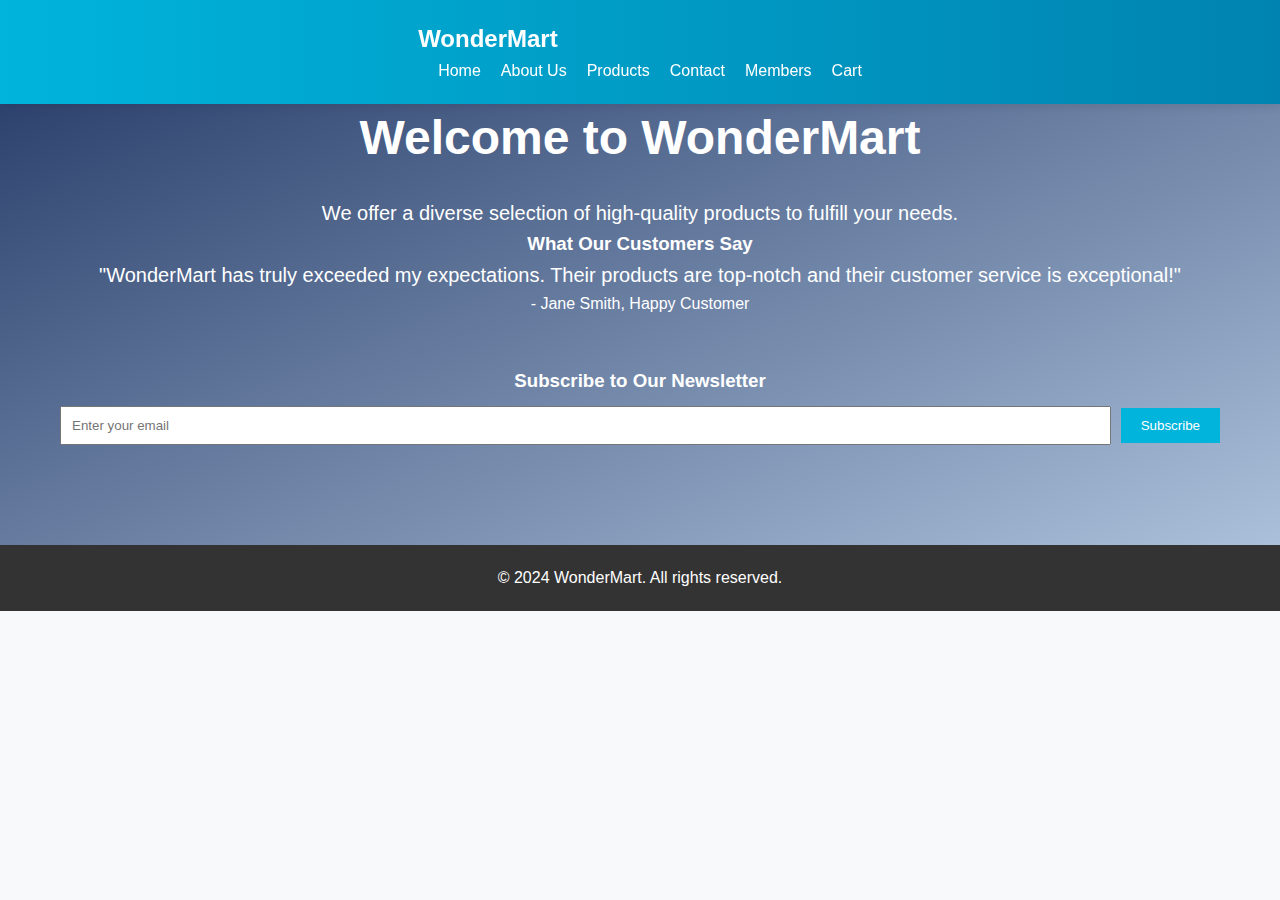
<file: index.html>
<!DOCTYPE html>
<html lang="en">
<head>
  <meta charset="UTF-8">
  <meta name="viewport" content="width=device-width, initial-scale=1.0">
  <title>WonderMart</title>
  <link rel="stylesheet" href="styles.css">
</head>
<body>
  <header>
    <div class="container">
        <div class="logo-icon">
            <h1 class="logo">WonderMart</h1>
            <div class="icon">&#9776;</div> 
        </div>
        <nav>
            <ul>
                <li><a href="index.html">Home</a></li>
                <li><a href="about.html">About Us</a></li>
                <li><a href="products.html">Products</a></li>
                <li><a href="contact.html">Contact</a></li>
                <li><a href="members.html">Members</a></li> 
                <li><a href="cart.html">Cart</a></li> 
            </ul>
        </nav>
    </div>
</header>
  
  <section id="home">
    <div class="container">
      <h2>Welcome to WonderMart</h2>
      <p>We offer a diverse selection of high-quality products to fulfill your needs.</p>

      <div class="testimonials">
        <h3>What Our Customers Say</h3>
        <div class="testimonial">
          <p>"WonderMart has truly exceeded my expectations. Their products are top-notch and their customer service is exceptional!"</p>
          <span>- Jane Smith, Happy Customer</span>
        </div>
      </div>

      <div class="newsletter">
        <h3>Subscribe to Our Newsletter</h3>
        <form action="#" method="post">
          <input type="email" name="email" placeholder="Enter your email">
          <button type="submit">Subscribe</button>
        </form>
      </div>
    </div>
  </section>

  <footer>
    <div class="container">
      <p>&copy; 2024 WonderMart. All rights reserved.</p>
    </div>
  </footer>
  
  <script>
  document.addEventListener("DOMContentLoaded", function() {
    const icon = document.querySelector(".icon");
    const nav = document.querySelector("nav");

    icon.addEventListener("click", function() {
      nav.classList.toggle("open");
    });
  });
</script>
</body>
</html>
</file>
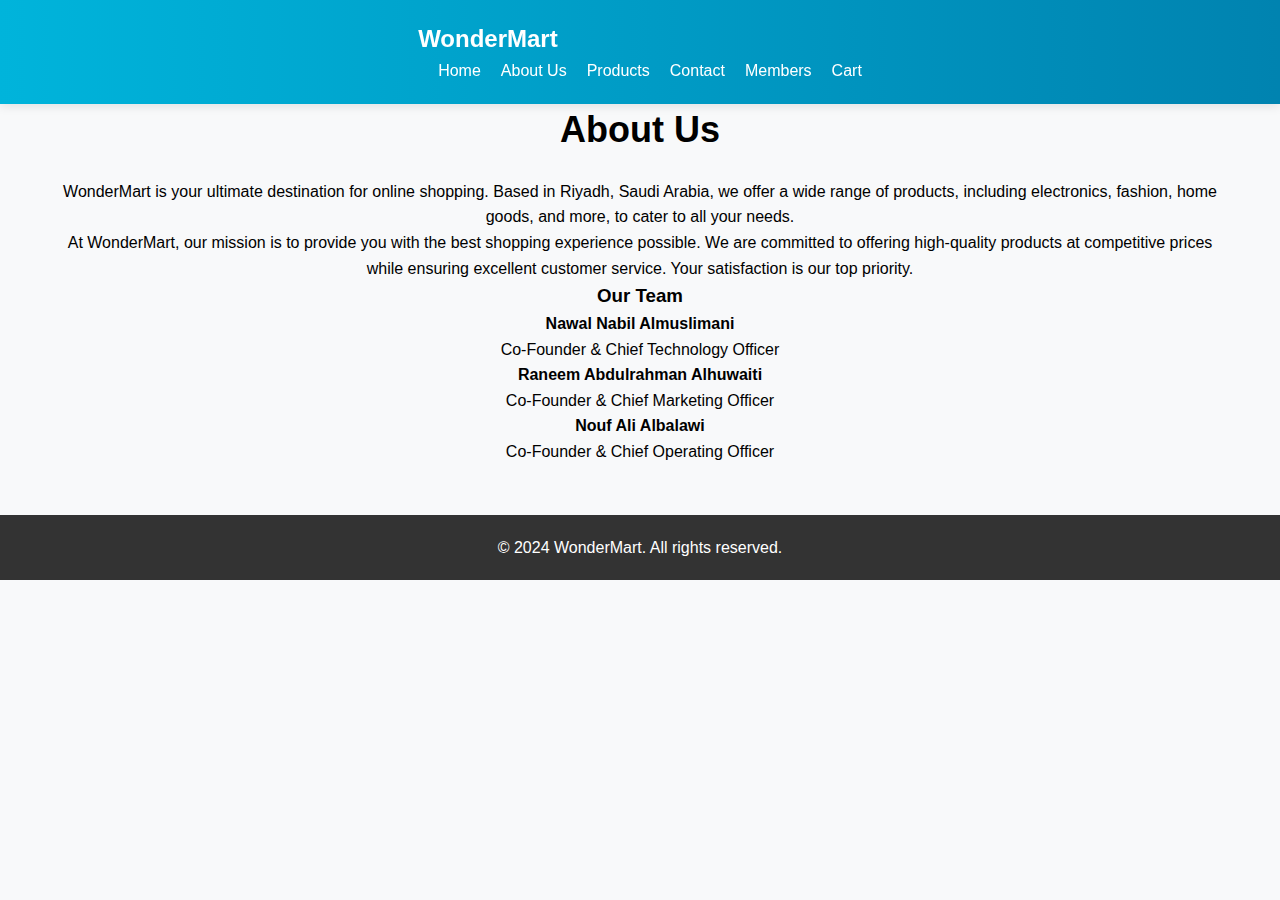
<file: about.html>
<!DOCTYPE html>
<html lang="en">
<head>
    <meta charset="UTF-8">
    <meta name="viewport" content="width=device-width, initial-scale=1.0">
    <title>About Us - WonderMart</title>
    <link rel="stylesheet" href="styles.css">
</head>
<body>
  <header>
    <div class="container">
        <div class="logo-icon">
            <h1 class="logo">WonderMart</h1>
            <div class="icon">&#9776;</div> 
        </div>
        <nav>
            <ul>
                <li><a href="index.html">Home</a></li>
                <li><a href="about.html">About Us</a></li>
                <li><a href="products.html">Products</a></li>
                <li><a href="contact.html">Contact</a></li>
                <li><a href="members.html">Members</a></li> 
                <li><a href="cart.html">Cart</a></li> 
            </ul>
        </nav>
    </div>
</header>
    <br><br>
    <section id="about">
        <div class="container">
            <h2>About Us</h2>
            <p>WonderMart is your ultimate destination for online shopping. Based in Riyadh, Saudi Arabia, we offer a wide range of products, including electronics, fashion, home goods, and more, to cater to all your needs.</p>
            <p>At WonderMart, our mission is to provide you with the best shopping experience possible. We are committed to offering high-quality products at competitive prices while ensuring excellent customer service. Your satisfaction is our top priority.</p>
            <h3>Our Team</h3>
            <div class="team-member">
                <h4>Nawal Nabil Almuslimani</h4>
                <p>Co-Founder & Chief Technology Officer</p>
            </div>
            <div class="team-member">
                <h4>Raneem Abdulrahman Alhuwaiti</h4>
                <p>Co-Founder & Chief Marketing Officer</p>
            </div>
            <div class="team-member">
                <h4>Nouf Ali Albalawi</h4>
                <p>Co-Founder & Chief Operating Officer</p>
            </div>
        </div>
    </section>

    <footer>
        <div class="container">
            <p>&copy; 2024 WonderMart. All rights reserved.</p>
        </div>
    </footer>
	  <script>
  document.addEventListener("DOMContentLoaded", function() {
    const icon = document.querySelector(".icon");
    const nav = document.querySelector("nav");

    icon.addEventListener("click", function() {
      nav.classList.toggle("open");
    });
  });
</script>
</body>
</html>
</file>
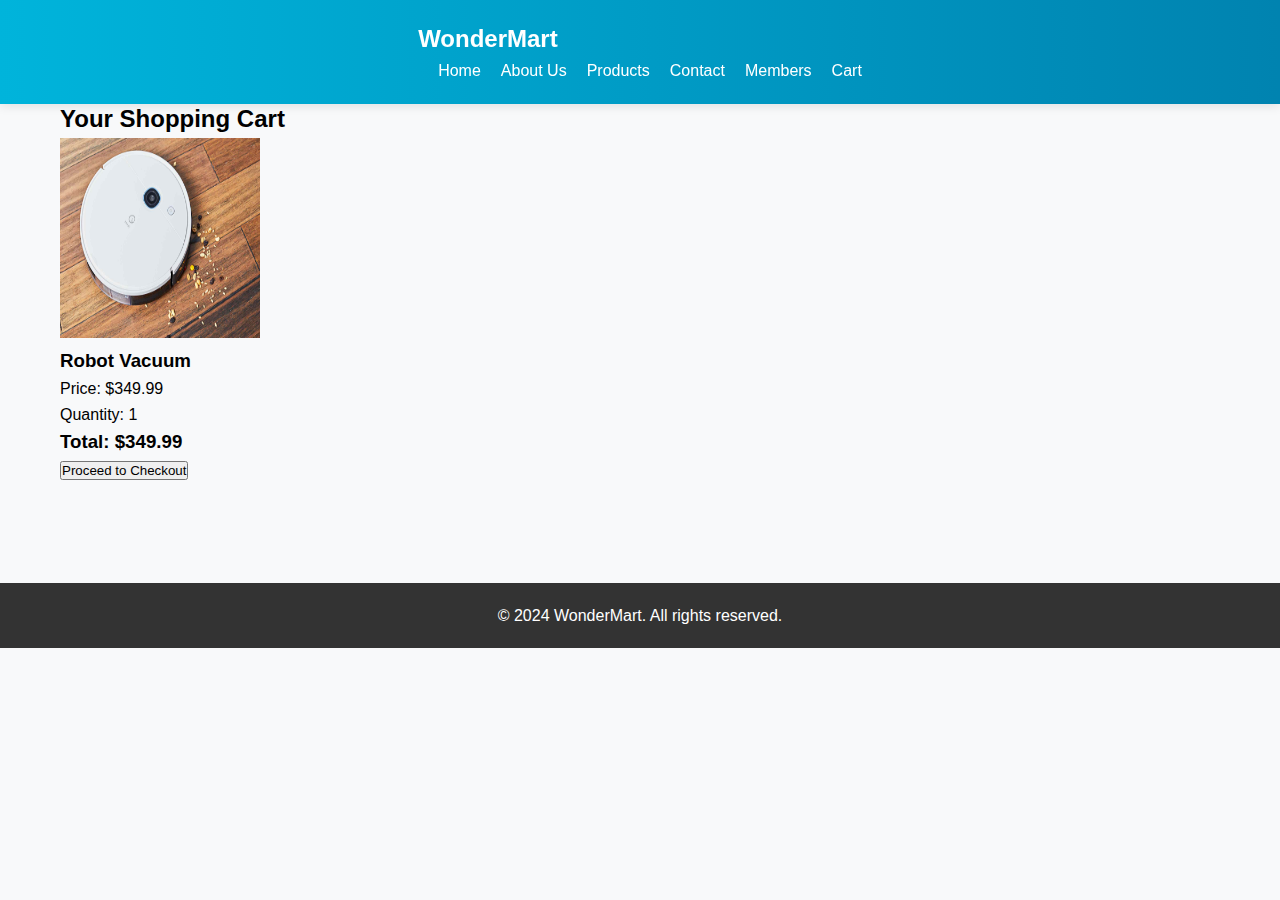
<file: cart.html>
<!DOCTYPE html>
<html lang="en">
<head>
    <meta charset="UTF-8">
    <meta name="viewport" content="width=device-width, initial-scale=1.0">
    <title>Cart - WonderMart</title>
    <link rel="stylesheet" href="styles.css">
</head>
<body>
    <header>
        <div class="container">
            <div class="logo-icon">
                <h1 class="logo">WonderMart</h1>
                <div class="icon">&#9776;</div> 
            </div>
            <nav>
                <ul>
                    <li><a href="index.html">Home</a></li>
                    <li><a href="about.html">About Us</a></li>
                    <li><a href="products.html">Products</a></li>
                    <li><a href="contact.html">Contact</a></li>
                    <li><a href="members.html">Members</a></li> 
                    <li><a href="cart.html">Cart</a></li> 
                </ul>
            </nav>
        </div>
    </header>

    <section id="cart">
        <div class="container">
            <h2>Your Shopping Cart</h2>
            <div class="cart-items">
                <!-- Cart items will be displayed here -->
                <div class="cart-item">
                  <img src="robot_vacuum.jpg" alt="Product 1" width="200" height="200">

                    <div class="item-details">
                        <h3>Robot Vacuum</h3>
                        <p>Price: $349.99</p>
                        <p>Quantity: 1</p>
                    </div>
                </div>
                <!-- Repeat this structure for each item in the cart -->
            </div>
            <div class="cart-total">
                <h3>Total: $349.99</h3> <!-- Total price of all items in the cart -->
                <button>Proceed to Checkout</button>
            </div>
        </div>
    </section>

    <footer>
        <div class="container">
            <p>&copy; 2024 WonderMart. All rights reserved.</p>
        </div>
    </footer>

    <script>
        document.addEventListener("DOMContentLoaded", function() {
            const icon = document.querySelector(".icon");
            const nav = document.querySelector("nav");

            icon.addEventListener("click", function() {
                nav.classList.toggle("open");
            });
        });
    </script>
</body>
</html>
</file>
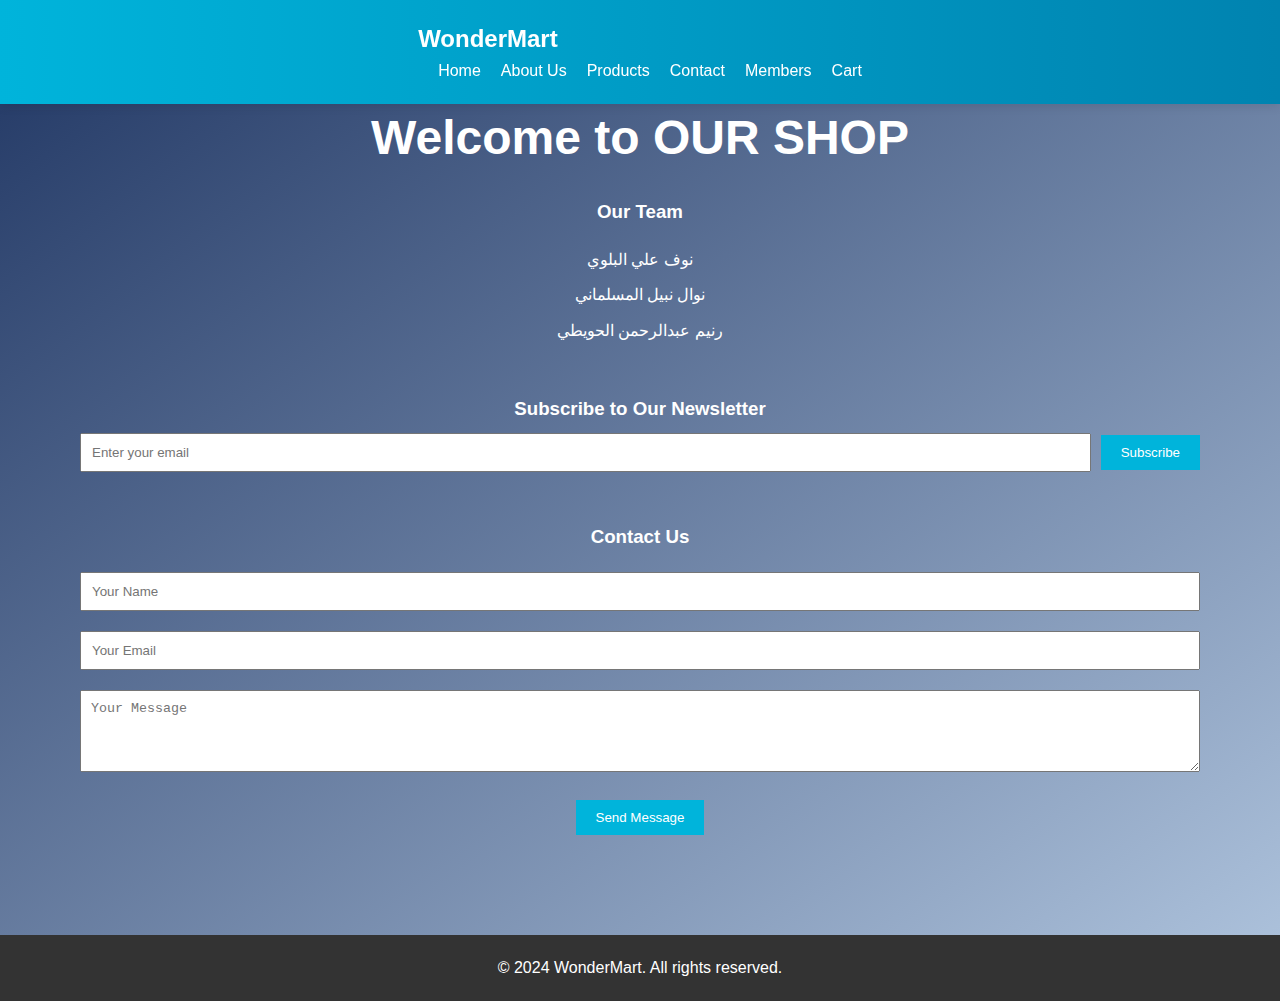
<file: members.html>
<!DOCTYPE html>
<html lang="en">
<head>
  <meta charset="UTF-8">
  <meta name="viewport" content="width=device-width, initial-scale=1.0">
  <title>WonderMart</title>
  <link rel="stylesheet" href="styles.css">
</head>
<body>
  <header>
    <div class="container">
        <div class="logo-icon">
            <h1 class="logo">WonderMart</h1>
            <div class="icon">&#9776;</div> 
        </div>
        <nav>
            <ul>
                <li><a href="index.html">Home</a></li>
                <li><a href="about.html">About Us</a></li>
                <li><a href="products.html">Products</a></li>
                <li><a href="contact.html">Contact</a></li>
                <li><a href="members.html">Members</a></li> 
                <li><a href="cart.html">Cart</a></li> 
            </ul>
        </nav>
    </div>
</header>

  <section id="home">
    <div class="container">
      <h2>Welcome to OUR SHOP</h2>

      <div class="container">
       
        
        <h3>Our Team</h3>
        <ul id="team-members">
        </ul>

      <div class="newsletter">
        <h3>Subscribe to Our Newsletter</h3>
        <form action="#" method="post">
          <input type="email" name="email" placeholder="Enter your email">
          <button type="submit">Subscribe</button>
        </form>
      </div>

      <div id="contact-form">
        <h3>Contact Us</h3>
        <form action="#" method="post" onsubmit="return validateForm()">
          <input type="text" name="name" placeholder="Your Name" required>
          <input type="email" name="email" placeholder="Your Email" required pattern="[a-z0-9._%+-]+@[a-z0-9.-]+\.[a-z]{2,}$">
          <textarea name="message" placeholder="Your Message" rows="4" required></textarea>
          <input type="submit" value="Send Message">
        </form>
      </div>
    </div>
  </section>



  <script>
    document.addEventListener("DOMContentLoaded", function() {
      const teamMembers = [
        "نوال نبيل المسلماني",
        "رنيم عبدالرحمن الحويطي",
        "نوف علي البلوي"
      ];
      const teamList = document.getElementById("team-members");
      teamMembers.sort(() => Math.random() - 0.5);
      teamMembers.forEach(member => {
        const listItem = document.createElement("li");
        listItem.textContent = member;
        teamList.appendChild(listItem);
      });
    });

    function validateForm() {
      const emailField = document.forms["contactForm"]["email"].value;
      const emailPattern = /[a-z0-9._%+-]+@[a-z0-9.-]+\.[a-z]{2,}$/;
      if (!emailPattern.test(emailField)) {
        alert("Please enter a valid email address.");
        return false;
      }
    }
  </script>
  <footer>
    <div class="container">
      <p>&copy; 2024 WonderMart. All rights reserved.</p>
    </div>
  </footer>
  
  <script>
  document.addEventListener("DOMContentLoaded", function() {
    const icon = document.querySelector(".icon");
    const nav = document.querySelector("nav");

    icon.addEventListener("click", function() {
      nav.classList.toggle("open");
    });
  });
</script>
</body>
</html>
</file>
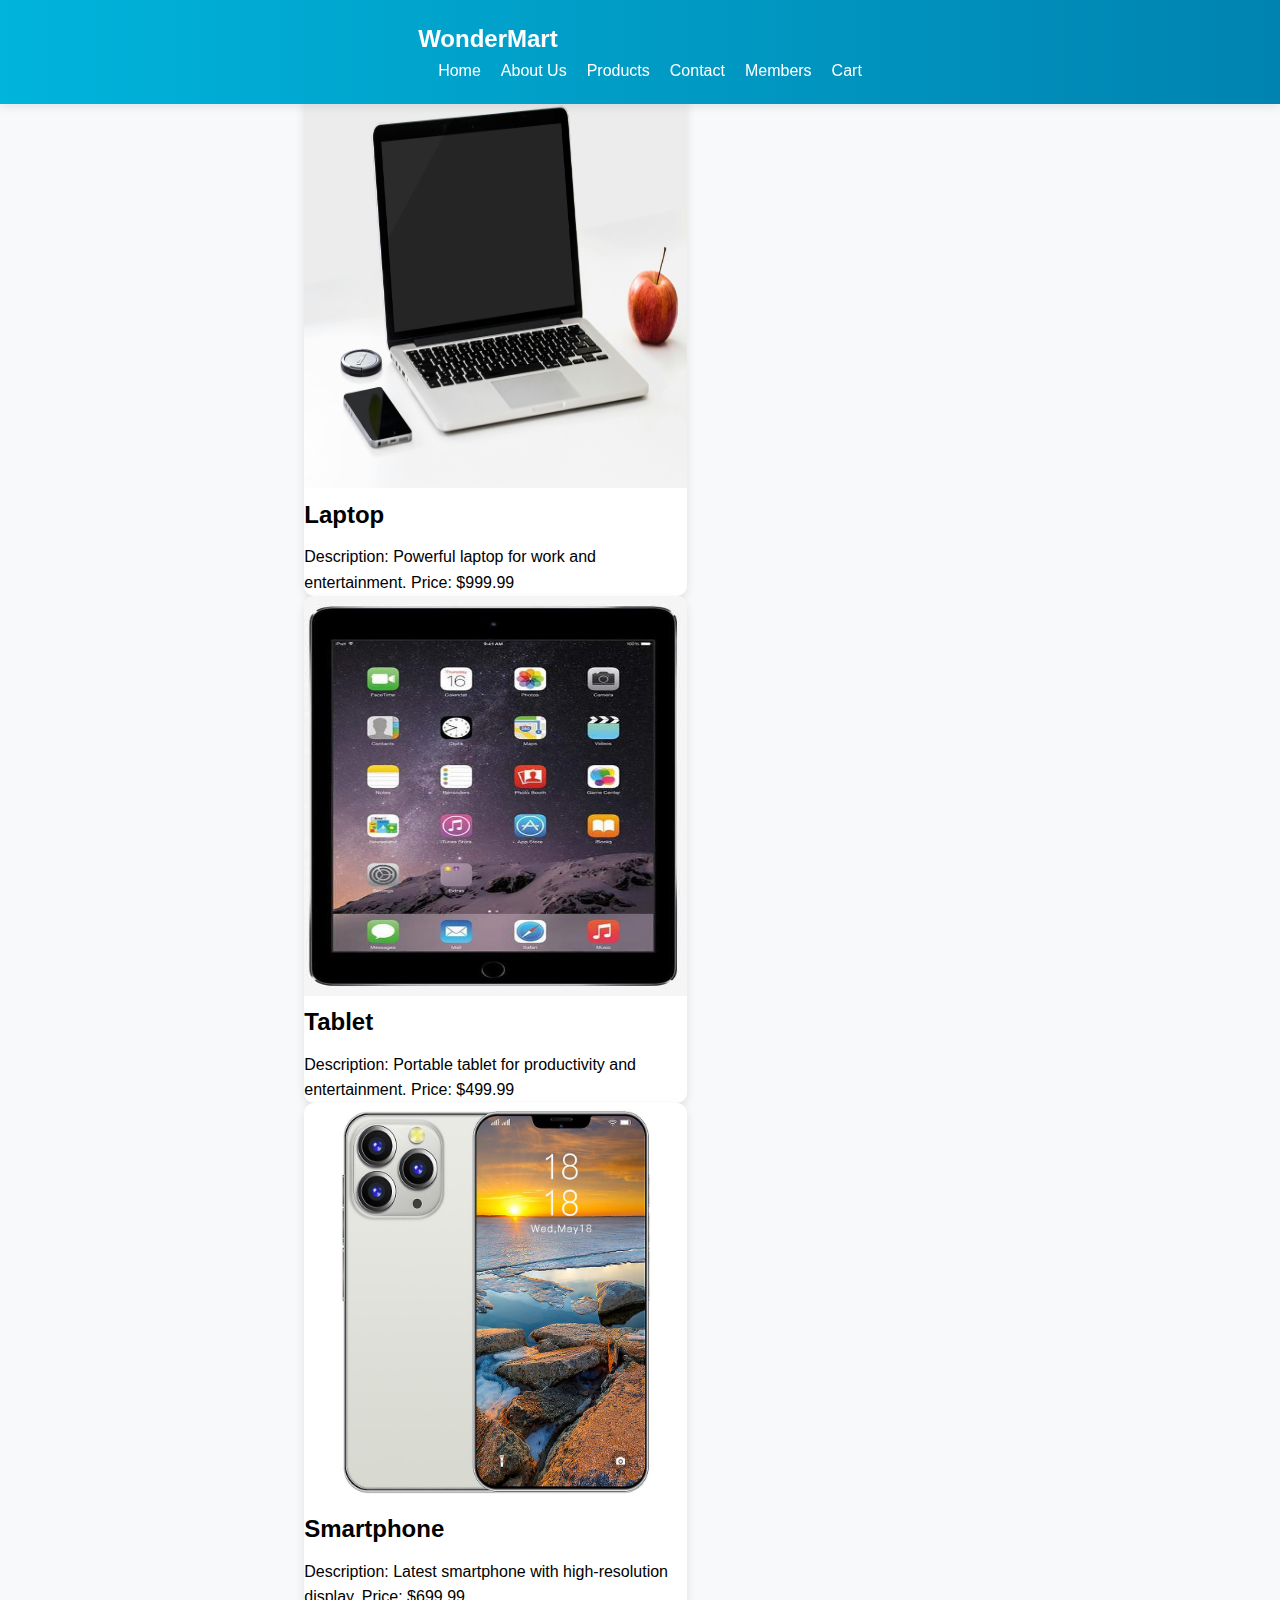
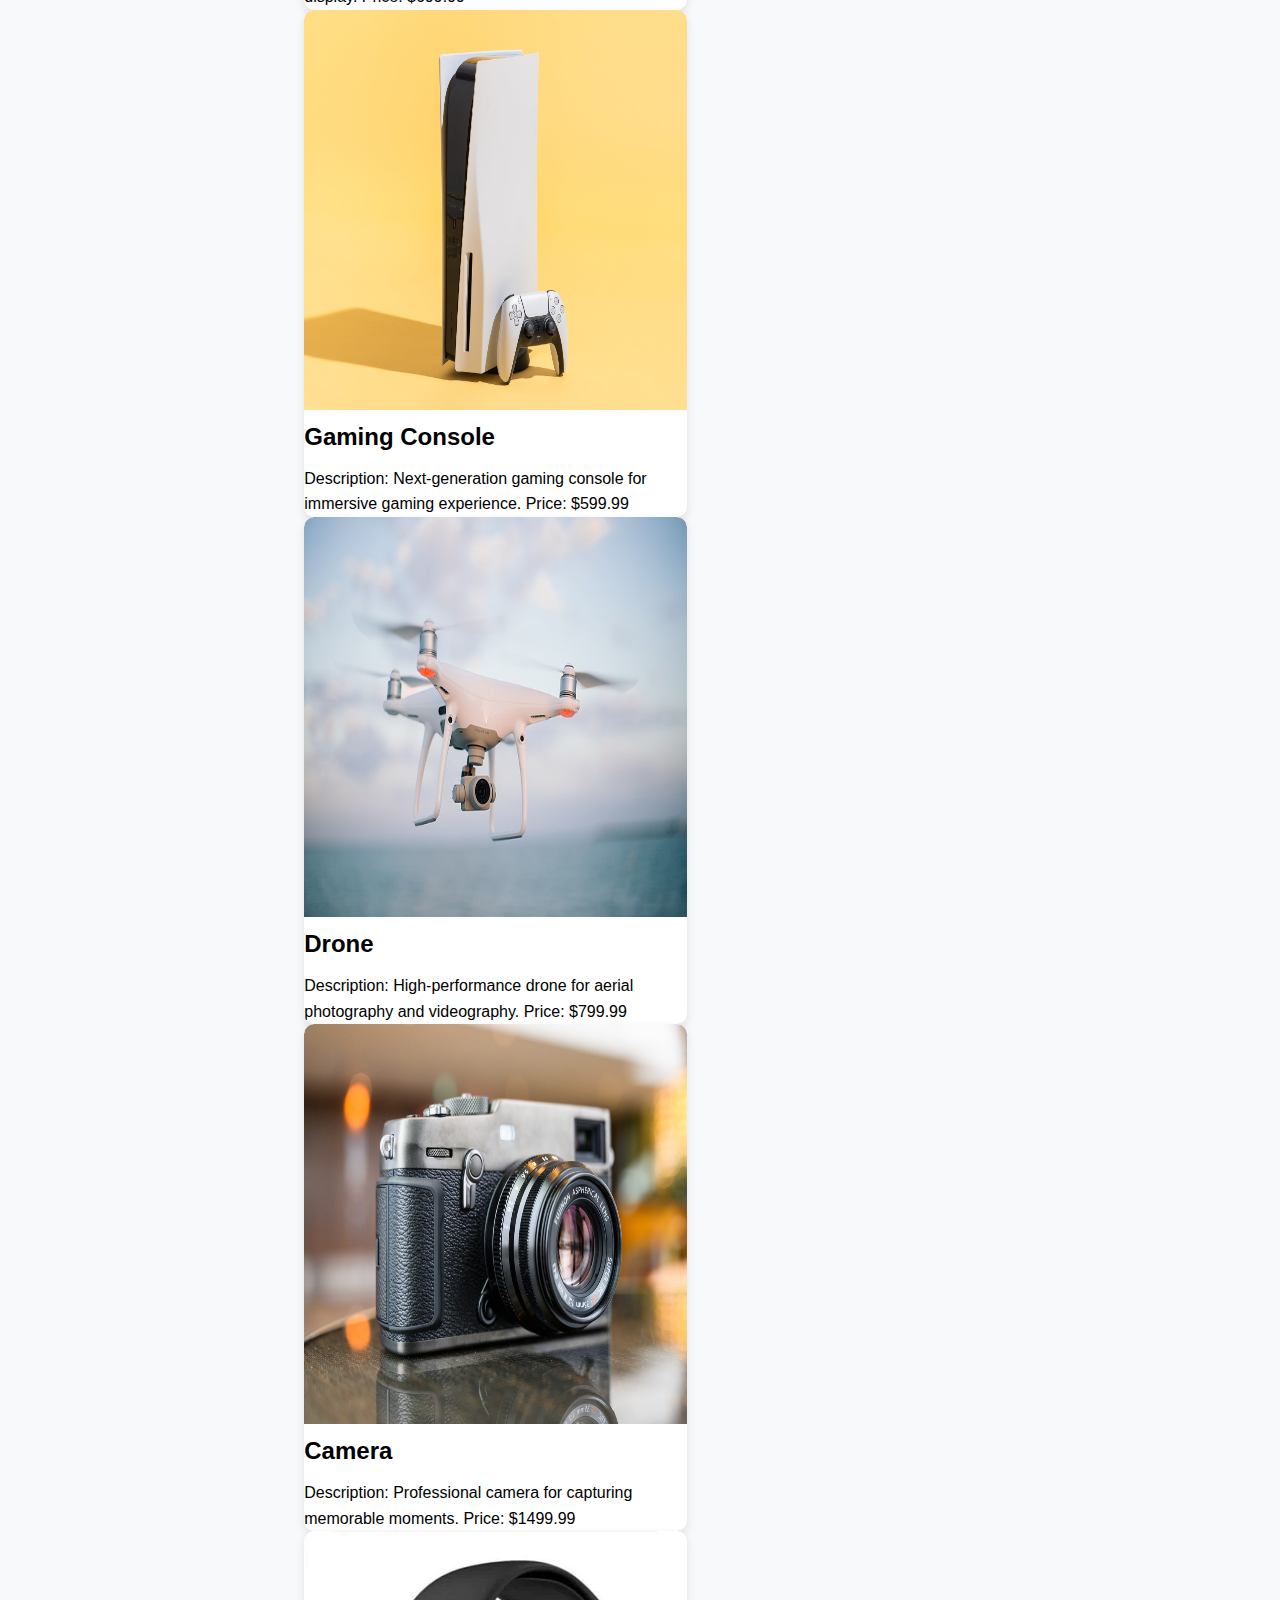
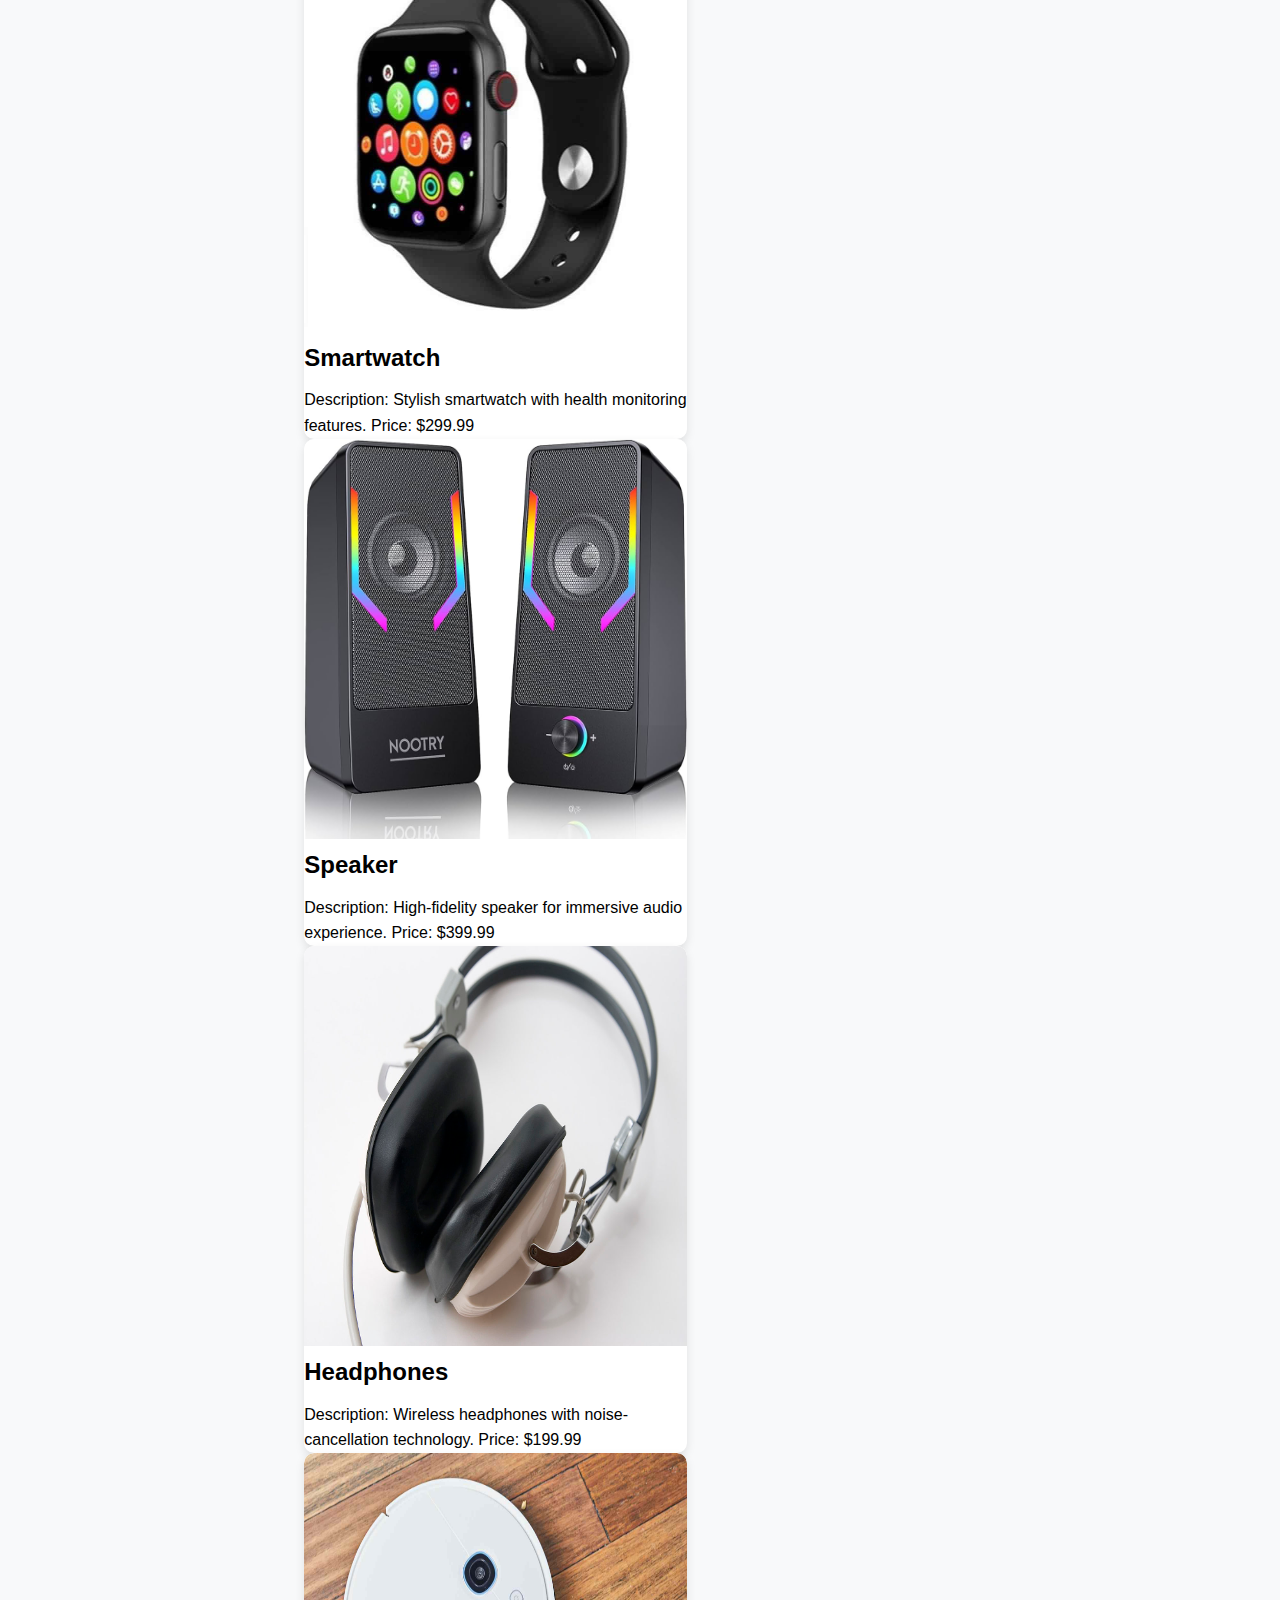
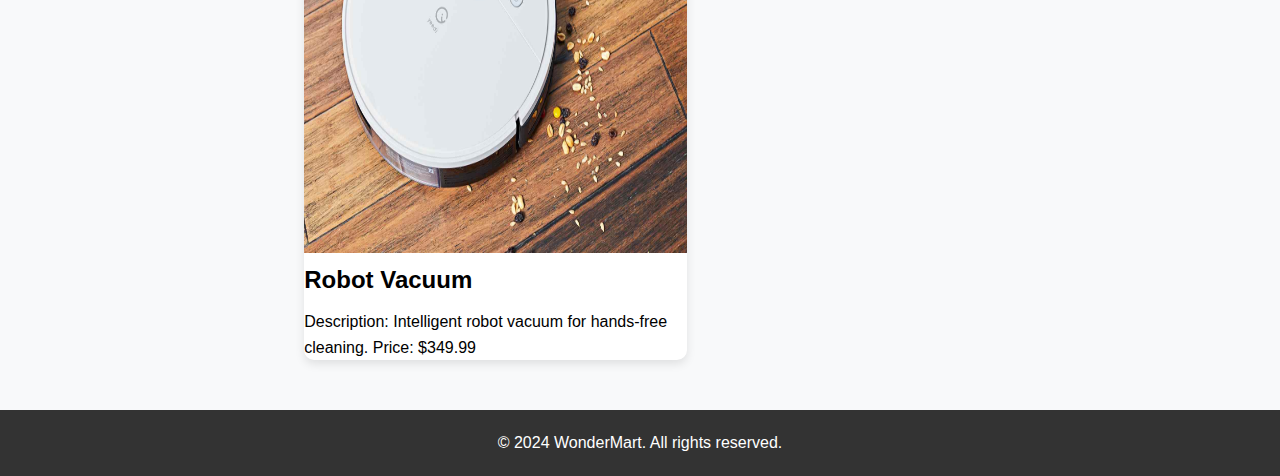
<file: products.html>
<!DOCTYPE html>
<html lang="en">
<head>
    <meta charset="UTF-8">
    <meta name="viewport" content="width=device-width, initial-scale=1.0">
    <title>Products - WonderMart</title>
    <link rel="stylesheet" href="styles.css">
</head>
<body>
    <header>
        <div class="container">
            <div class="logo-icon">
                <h1 class="logo">WonderMart</h1>
                <div class="icon">&#9776;</div> 
            </div>
            <nav>
                <ul>
                    <li><a href="index.html">Home</a></li>
                    <li><a href="about.html">About Us</a></li>
                    <li><a href="products.html">Products</a></li>
                    <li><a href="contact.html">Contact</a></li>
                    <li><a href="members.html">Members</a></li> 
                    <li><a href="cart.html">Cart</a></li> 
                </ul>
            </nav>
        </div>
    </header>
    <section id="products">
        <div class="container">
            <h2>Our Products</h2>
            <div class="product">
                <img src="laptop.jpg" alt="Laptop">
                <h3>Laptop</h3>
                <p>Description: Powerful laptop for work and entertainment. Price: $999.99</p>
            </div>
            <div class="product">
                <img src="tablet.jpg" alt="Tablet">
                <h3>Tablet</h3>
                <p>Description: Portable tablet for productivity and entertainment. Price: $499.99</p>
            </div>
            <div class="product">
                <img src="phone.jpg" alt="Smartphone">
                <h3>Smartphone</h3>
                <p>Description: Latest smartphone with high-resolution display. Price: $699.99</p>
            </div>
            <div class="product">
                <img src="gaming_console.jpg" alt="Gaming Console">
                <h3>Gaming Console</h3>
                <p>Description: Next-generation gaming console for immersive gaming experience. Price: $599.99</p>
            </div>
            <div class="product">
                <img src="drone.jpg" alt="Drone">
                <h3>Drone</h3>
                <p>Description: High-performance drone for aerial photography and videography. Price: $799.99</p>
            </div>
            <div class="product">
                <img src="camera.jpg" alt="Camera">
                <h3>Camera</h3>
                <p>Description: Professional camera for capturing memorable moments. Price: $1499.99</p>
            </div>
            <div class="product">
                <img src="watch.jpg" alt="Smartwatch">
                <h3>Smartwatch</h3>
                <p>Description: Stylish smartwatch with health monitoring features. Price: $299.99</p>
            </div>
            <div class="product">
                <img src="speaker.jpg" alt="Speaker">
                <h3>Speaker</h3>
                <p>Description: High-fidelity speaker for immersive audio experience. Price: $399.99</p>
            </div>
            <div class="product">
                <img src="headphones.jpg" alt="Headphones">
                <h3>Headphones</h3>
                <p>Description: Wireless headphones with noise-cancellation technology. Price: $199.99</p>
            </div>
            <div class="product">
                <img src="robot_vacuum.jpg" alt="Robot Vacuum">
                <h3>Robot Vacuum</h3>
                <p>Description: Intelligent robot vacuum for hands-free cleaning. Price: $349.99</p>
            </div>
        </div>
    </section>

    <footer>
        <div class="container">
            <p>&copy; 2024 WonderMart. All rights reserved.</p>
        </div>
    </footer>
    <script>
        document.addEventListener("DOMContentLoaded", function() {
            const icon = document.querySelector(".icon");
            const nav = document.querySelector("nav");

            icon.addEventListener("click", function() {
                nav.classList.toggle("open");
            });
        });
    </script>
</body>
</html>
</file>
<file: styles.css>
* {
  margin: 0;
  padding: 0;
  box-sizing: border-box;
}

body {
  font-family: 'Poppins', sans-serif;
  line-height: 1.6;
  background-color: #f8f9fa; 
}

.container {
  max-width: 1200px;
  margin: 0 auto;
  padding: 0 20px;
}

header {
  background: linear-gradient(to right, #00b4db, #0083b0);
  color: #fff; 
  padding: 20px 0;
  position: fixed;
  width: 100%;
  z-index: 1000;
  box-shadow: 0px 2px 10px rgba(0, 0, 0, 0.1);
  display: flex;
  justify-content: space-between;
  align-items: center;
}

header h1 {
  font-size: 24px;
}

.logo {
  display: flex;
  align-items: center;
}

.logo img {
  height: 40px;
  margin-right: 10px;
}

.icon {
  display: none;
}

.nav-toggle {
  display: none;
}

nav {
  flex: 1;
}

nav ul {
  display: flex;
  justify-content: flex-end;
  align-items: center;
  list-style: none;
}

nav ul li {
  margin-left: 20px;
}

nav ul li a {
  color: #fff;
  text-decoration: none;
  transition: color 0.3s ease;
}

nav ul li a:hover {
  color: #ddd; 
}

section {
  padding: 100px 0;
}

footer {
  background: #333;
  color: #fff;
  padding: 20px 0;
  text-align: center;
}

#home {
  background: linear-gradient(to right bottom, #203663, #abc0da);
  color: #fff; 
  text-align: center;
  padding: 100px 0;
  position: relative;
}

#home h2 {
  font-size: 48px;
  margin-bottom: 20px;
}

#home p {
  font-size: 20px;
}

#about {
  text-align: center;
  padding: 50px 0;
}

#about h2 {
  font-size: 36px;
  margin-bottom: 20px;
}

#about ul {
  list-style: none;
  padding: 0;
}

#about ul li {
  margin-bottom: 10px;
}
#products {
  display: grid;
  grid-template-columns: repeat(auto-fit, minmax(0, 1fr)); /* Adjusted grid-template-columns */
  grid-gap: 20px;
  padding: 50px 0;
}

.product {
  background: #fff;
  border-radius: 10px;
  box-shadow: 0 4px 10px rgba(0, 0, 0, 0.1);
  overflow: hidden;
  transition: transform 0.3s ease;
  width: calc(60% - 20px); /* Adjust width to fit two products per row */
}

.product:hover {
  transform: translateY(-10px);
}

.product img {
  width: 100%;
  height: 400px;
  border-top-left-radius: 10px;
  border-top-right-radius: 10px;
}

.product-info {
  padding: 20px;
}

.product h3 {
  font-size: 24px;
  margin-bottom: 10px;
}

.product p {
  font-size: 16px;
}

#contact {
  text-align: center;
  padding: 50px 0;
}

#contact h2 {
  font-size: 36px;
  margin-bottom: 20px;
}

#contact p {
  margin-bottom: 10px;
}

#contact a {
  color: #333;
  text-decoration: underline;
}

/* Responsive Styles */
@media (max-width: 768px) {
  header {
    padding: 15px 20px; 
    flex-direction: column; 
    align-items: flex-start; 
  }

  .logo img {
    height: 30px; 
  }

  .icon {
    display: block; 
    font-size: 24px;
    cursor: pointer;
    margin-left: 10px; 
  }

  .nav-toggle {
    display: none; 
    font-size: 20px;
    cursor: pointer;
  }

  nav {
    display: none; 
    width: 100%; 
    padding: 10px 0;
  }

  nav.open {
    display: flex; 
    flex-direction: column;
    align-items: center;
  }

  nav ul {
    flex-direction: column;
    align-items: center;
  }

  nav ul li {
    margin: 10px 0;
  }

  nav ul li a {
    color: #fff; 
    text-decoration: none;
    transition: color 0.3s ease;
  }

  nav ul li a:hover {
    color: #ddd; 
  }
}
/* Team Members */
#team-members {
  list-style: none;
  padding: 0;
  margin-top: 20px;
}

#team-members li {
  margin-bottom: 10px;
}

/* Newsletter Section */
.newsletter {
  margin-top: 50px;
}

.newsletter h3 {
  margin-bottom: 10px;
}

.newsletter form {
  display: flex;
  flex-wrap: wrap;
  justify-content: center;
  align-items: center;
}

.newsletter input[type="email"] {
  padding: 10px;
  margin-right: 10px;
  flex: 1;
}

.newsletter button {
  padding: 10px 20px;
  background-color: #00b4db;
  color: #fff;
  border: none;
  cursor: pointer;
  transition: background-color 0.3s ease;
}

.newsletter button:hover {
  background-color: #0083b0;
}

/* Contact Form */
#contact-form {
  margin-top: 50px;
}

#contact-form h3 {
  margin-bottom: 20px;
}

#contact-form input[type="text"],
#contact-form input[type="email"],
#contact-form textarea {
  width: 100%;
  padding: 10px;
  margin-bottom: 20px;
}

#contact-form textarea {
  resize: vertical;
}

#contact-form input[type="submit"] {
  padding: 10px 20px;
  background-color: #00b4db;
  color: #fff;
  border: none;
  cursor: pointer;
  transition: background-color 0.3s ease;
}

#contact-form input[type="submit"]:hover {
  background-color: #0083b0;
}
</file>
